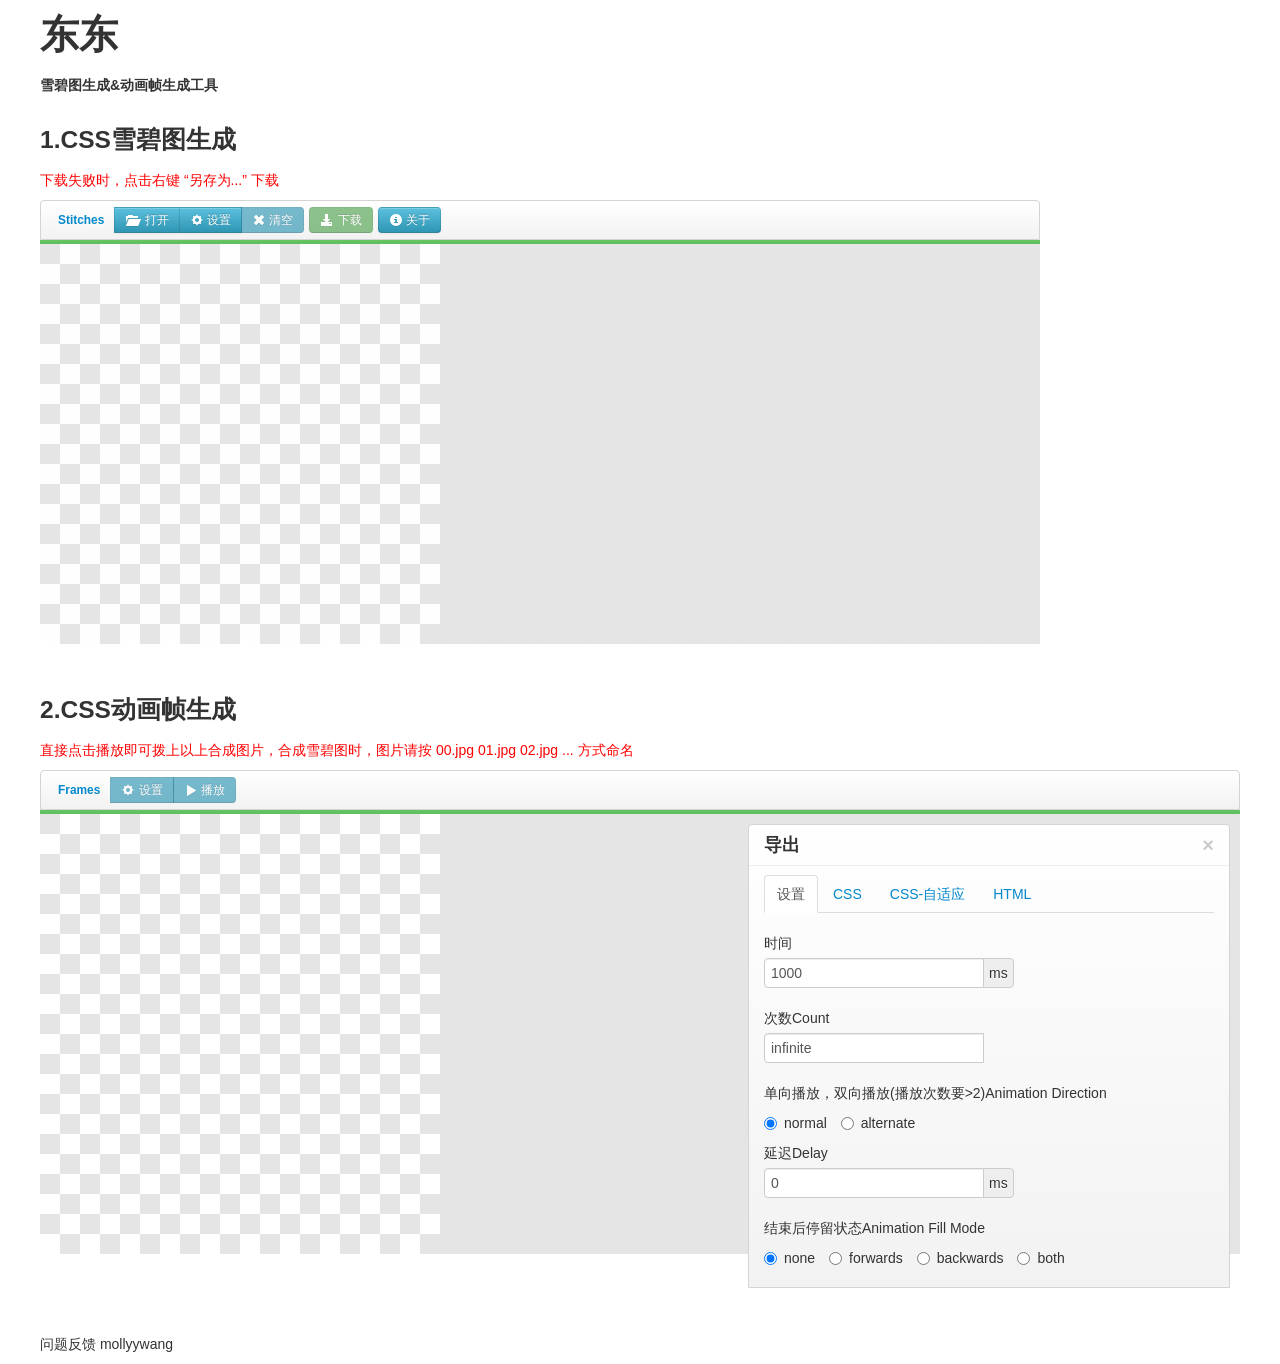
<file: index.html>
<!DOCTYPE html>
<html>
<head>
  <meta charset="utf-8">
  <title>东东-CSS动画工具</title>
  <!-- Load local jQuery. This can be overridden with a ?jquery=___ param. -->
  <script src="libs/jquery/jquery-1.7.1.js"></script>
  <script src="libs/modernizr/modernizr-2.0.6.min.js"></script>
  <!-- Load local QUnit. -->
  <link rel="stylesheet" href="libs/bootstrap/css/bootstrap.min.css" media="screen">
  <link rel="stylesheet" href="libs/qunit/qunit.css" media="screen">
  
  <script src="libs/qunit/qunit.js"></script>
  <!-- Load local lib and tests. -->
  <link rel="stylesheet" href="src/css/stitches.css" media="screen">
  
  <script data-main="src/js/stitches.js" src="src/require.js"></script>
  <script src="libs/bootstrap/js/bootstrap.min.js"></script>

  <link rel="stylesheet" href="p/index.css" media="screen">
</head>
<body>
  <div id="qunit hide"></div>
  <h1>东东<p style="font-size:14px";>雪碧图生成&动画帧生成工具</p></h1>
  <h3>1.CSS雪碧图生成</h3>
  <p style="color:red;">下载失败时，点击右键  “另存为...”  下载</p>
  <div id="qunit-fixture">
    <div class="stitches" id="stitches"></div>
  </div>
  <h3>2.CSS动画帧生成</h3>
  <p style="color:red;">直接点击播放即可拨上以上合成图片，合成雪碧图时，图片请按 00.jpg 01.jpg 02.jpg ... 方式命名</p>
  <div class="animation">
    <div class="stitches-toolbar btn-toolbar">      
      <div class="btn-group"> 
        <a href="javascript:void(0)" class="btn btn-small btn-link"><strong>Frames</strong></a>   
        <button class="btn btn-small btn-info" data-action="settings-frames">                
          <i class="icon-cog icon-white"></i> 
          <span class="hidden-phone">设置</span>            
        </button>     
        <button id="j-move" class="btn btn-small btn-info disabled"data-action="play">                
          <i class="icon-play icon-white"></i> 
          <span>播放</span>        
        </button>            
      </div>
    </div>
    <div class="stitches-progress collapse">        <div class="progress progress-success">            <div class="bar" style="width: 100%;"></div>        </div>    </div>
    <div class="stitches-drop-box">   
      <div class="stitches-wrap">       
        <div class="stitches-canvas" style="min-width: 400px; min-height: 500px;" id="animation-con"></div>
      </div>
      <div class="stitches-palettes">     
        <div class="stitches-palette stitches-settings fade in">                
          <div class="stitches-palette-header">                    
            <button type="button" class="close" data-action="close" title="Close">×</button>                    <h4>导出</h4>                
          </div>                
          <div class="stitches-palette-body">      
            <section>             
            <ul class="nav nav-tabs">    
              <li class="active"><a href="#animation-setting" data-toggle="tab">设置</a></li>    
              <li><a href="#animation-css" data-toggle="tab">CSS</a></li>    
              <li><a href="#animation-css-compatibility" data-toggle="tab">CSS-自适应</a></li>    
              <li><a href="#animation-html" data-toggle="tab">HTML</a></li>    
            </ul>
                <div class="tab-content">
                  <div class="tab-pane active" id="animation-setting">
                      <div class="control-group">                                    
                        <label class="control-label">时间</label>                                    
                        <div class="controls">                                        
                          <div class="input-append">                                            
                            <input name="height" type="number" min="0" required="" placeholder="animation run time" id="animation_time" value=1000><span class="add-on">ms</span>                                  
                          </div>                                    
                        </div>                                
                      </div>  

                      <div class="control-group">                                    
                        <label class="control-label">次数Count</label>                                    
                        <div class="controls">                                        
                          <div class="input-append">                                            
                            <input name="height" type="text"  required="" placeholder="animation count" id="animation_count" value='infinite'>                                  
                          </div>                                    
                        </div>                                
                      </div> 

                      <div class="control-group" id="animation_direction">                                    
                        <label class="control-label">单向播放，双向播放(播放次数要>2)Animation Direction </label>                                    
                        <div class="controls">                                        
                          <label class="radio inline">                                            
                          <input name="animation_direction" type="radio" value="normal" checked="checked"> normal                                       
                           </label>                                        
                           <label class="radio inline">                                            
                            <input name="animation_direction" type="radio" value="alternate"> alternate                                        
                          </label>                                    
                        </div>                                
                      </div>

                      <div class="control-group">                                    
                        <label class="control-label">延迟Delay</label>                                    
                        <div class="controls">                                        
                          <div class="input-append">                                            
                            <input name="height" type="number" min="0" required="" placeholder="animation run time" id="animation_delay" value=0><span class="add-on">ms</span>                                        
                          </div>                                    
                        </div>                                
                      </div> 

                      <div class="control-group" id="animation_mode">                                    
                        <label class="control-label">结束后停留状态Animation Fill Mode </label>                                    
                        <div class="controls">                                        
                          <label class="radio inline">                                            
                          <input name="animation_mode" type="radio" value="none" checked="checked"> none                                       
                           </label>                                        
                           <label class="radio inline">                                            
                            <input name="animation_mode" type="radio" value="forwards"> forwards                                        
                          </label>  
                          <label class="radio inline">                                            
                          <input name="animation_mode" type="radio" value="backwards"> backwards                                       
                           </label>                                        
                           <label class="radio inline">                                            
                            <input name="animation_mode" type="radio" value="both"> both                                        
                          </label>                                    
                        </div>                                
                      </div>
                  </div>
                  <div class="tab-pane" id="animation-html">
                    <textarea></textarea>
                  </div>
                  <div class="tab-pane" id="animation-css">
                    <textarea></textarea>
                  </div>
                  <div class="tab-pane" id="animation-css-compatibility">
                    <textarea></textarea>
                  </div>
                </div>

              </section> 
          </div>                           
        </div>
      </div>
    </div>
  </div>
  <p>问题反馈 mollyywang</p>
</body>
</html>
</file>
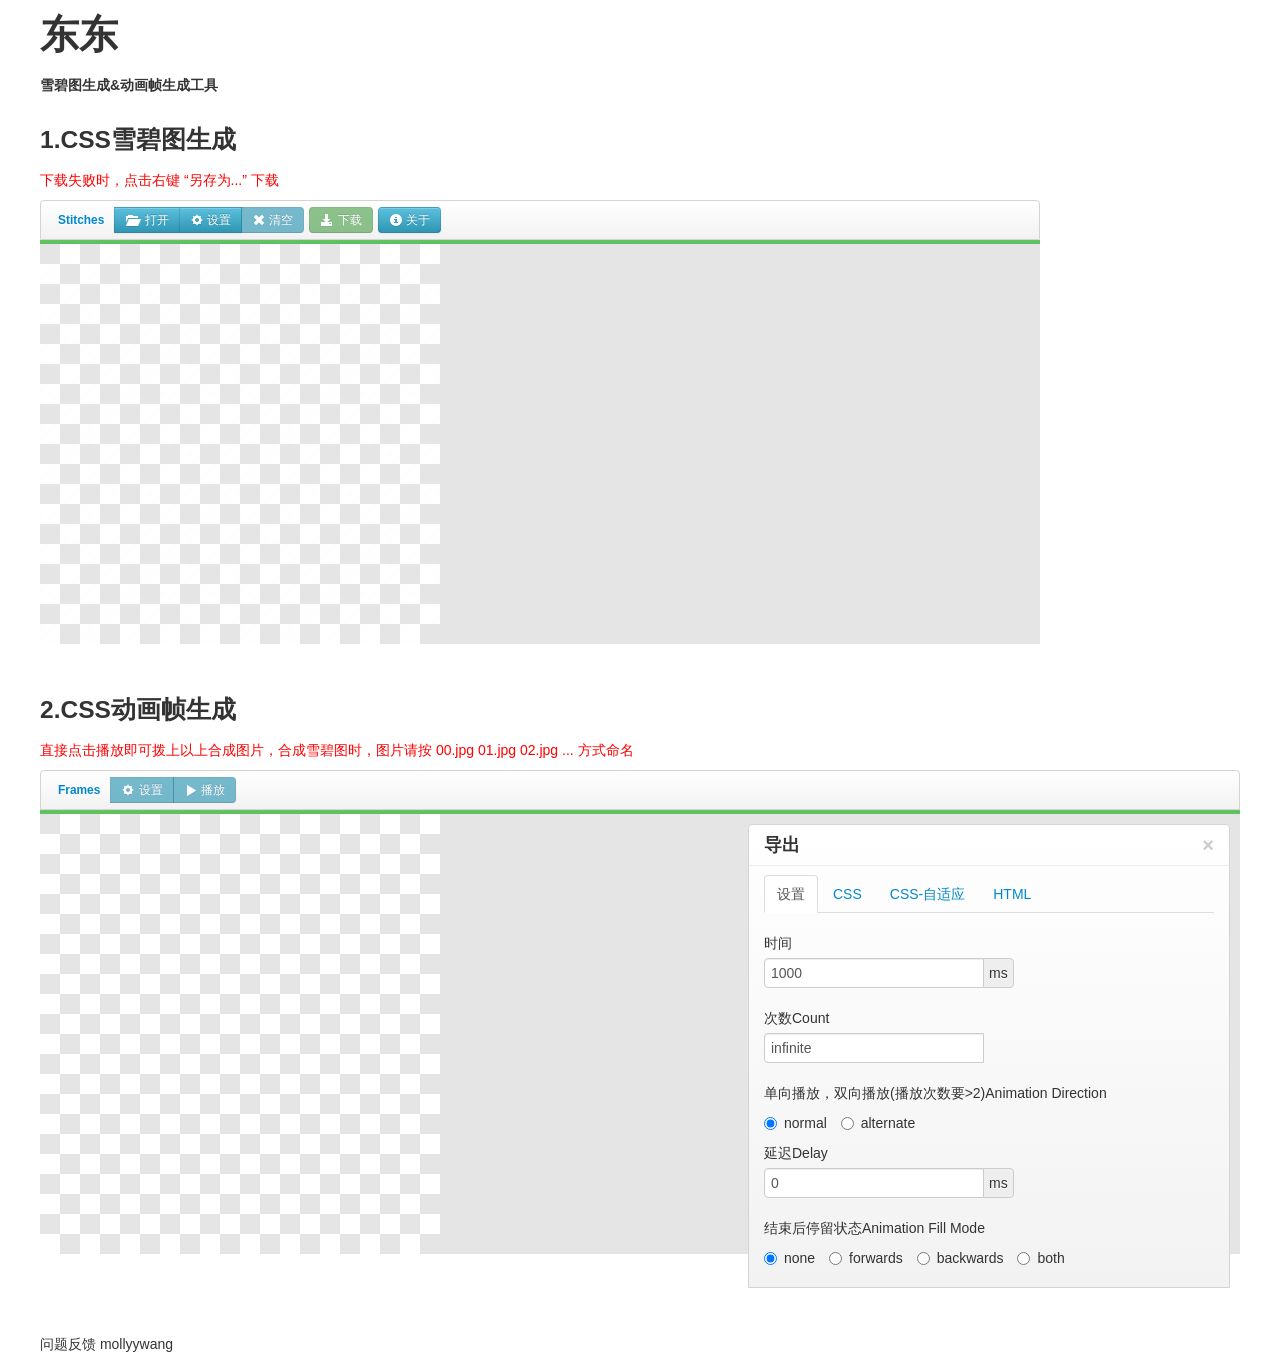
<file: p/index.html>
<!DOCTYPE html>
<html>
<head>
  <meta charset="utf-8">
  <title>东东-CSS动画工具</title>
  <!-- Load local jQuery. This can be overridden with a ?jquery=___ param. -->
  <script src="../libs/jquery/jquery-1.7.1.js"></script>
  <script src="../libs/modernizr/modernizr-2.0.6.min.js"></script>
  <!-- Load local QUnit. -->
  <link rel="stylesheet" href="../libs/bootstrap/css/bootstrap.min.css" media="screen">
  <link rel="stylesheet" href="../libs/qunit/qunit.css" media="screen">
  
  <script src="../libs/qunit/qunit.js"></script>
  <!-- Load local lib and tests. -->
  <link rel="stylesheet" href="../src/css/stitches.css" media="screen">
  
  <script data-main="../src/js/stitches.js" src="../src/require.js"></script>
  <script src="../libs/bootstrap/js/bootstrap.min.js"></script>

  <link rel="stylesheet" href="index.css" media="screen">
</head>
<body>
  <div id="qunit hide"></div>
  <h1>东东<p style="font-size:14px";>雪碧图生成&动画帧生成工具</p></h1>
  <h3>1.CSS雪碧图生成</h3>
  <p style="color:red;">下载失败时，点击右键  “另存为...”  下载</p>
  <div id="qunit-fixture">
    <div class="stitches" id="stitches"></div>
  </div>
  <h3>2.CSS动画帧生成</h3>
  <p style="color:red;">直接点击播放即可拨上以上合成图片，合成雪碧图时，图片请按 00.jpg 01.jpg 02.jpg ... 方式命名</p>
  <div class="animation">
    <div class="stitches-toolbar btn-toolbar">      
      <div class="btn-group"> 
        <a href="javascript:void(0)" class="btn btn-small btn-link"><strong>Frames</strong></a>   
        <button class="btn btn-small btn-info" data-action="settings-frames">                
          <i class="icon-cog icon-white"></i> 
          <span class="hidden-phone">设置</span>            
        </button>     
        <button id="j-move" class="btn btn-small btn-info disabled"data-action="play">                
          <i class="icon-play icon-white"></i> 
          <span>播放</span>        
        </button>            
      </div>
    </div>
    <div class="stitches-progress collapse">        <div class="progress progress-success">            <div class="bar" style="width: 100%;"></div>        </div>    </div>
    <div class="stitches-drop-box">   
      <div class="stitches-wrap">       
        <div class="stitches-canvas" style="min-width: 400px; min-height: 500px;" id="animation-con"></div>
      </div>
      <div class="stitches-palettes">     
        <div class="stitches-palette stitches-settings fade in">                
          <div class="stitches-palette-header">                    
            <button type="button" class="close" data-action="close" title="Close">×</button>                    <h4>导出</h4>                
          </div>                
          <div class="stitches-palette-body">      
            <section>             
            <ul class="nav nav-tabs">    
              <li class="active"><a href="#animation-setting" data-toggle="tab">设置</a></li>    
              <li><a href="#animation-css" data-toggle="tab">CSS</a></li>    
              <li><a href="#animation-css-compatibility" data-toggle="tab">CSS-自适应</a></li>    
              <li><a href="#animation-html" data-toggle="tab">HTML</a></li>    
            </ul>
                <div class="tab-content">
                  <div class="tab-pane active" id="animation-setting">
                      <div class="control-group">                                    
                        <label class="control-label">时间</label>                                    
                        <div class="controls">                                        
                          <div class="input-append">                                            
                            <input name="height" type="number" min="0" required="" placeholder="animation run time" id="animation_time" value=1000><span class="add-on">ms</span>                                  
                          </div>                                    
                        </div>                                
                      </div>  

                      <div class="control-group">                                    
                        <label class="control-label">次数Count</label>                                    
                        <div class="controls">                                        
                          <div class="input-append">                                            
                            <input name="height" type="text"  required="" placeholder="animation count" id="animation_count" value='infinite'>                                  
                          </div>                                    
                        </div>                                
                      </div> 

                      <div class="control-group" id="animation_direction">                                    
                        <label class="control-label">单向播放，双向播放(播放次数要>2)Animation Direction </label>                                    
                        <div class="controls">                                        
                          <label class="radio inline">                                            
                          <input name="animation_direction" type="radio" value="normal" checked="checked"> normal                                       
                           </label>                                        
                           <label class="radio inline">                                            
                            <input name="animation_direction" type="radio" value="alternate"> alternate                                        
                          </label>                                    
                        </div>                                
                      </div>

                      <div class="control-group">                                    
                        <label class="control-label">延迟Delay</label>                                    
                        <div class="controls">                                        
                          <div class="input-append">                                            
                            <input name="height" type="number" min="0" required="" placeholder="animation run time" id="animation_delay" value=0><span class="add-on">ms</span>                                        
                          </div>                                    
                        </div>                                
                      </div> 

                      <div class="control-group" id="animation_mode">                                    
                        <label class="control-label">结束后停留状态Animation Fill Mode </label>                                    
                        <div class="controls">                                        
                          <label class="radio inline">                                            
                          <input name="animation_mode" type="radio" value="none" checked="checked"> none                                       
                           </label>                                        
                           <label class="radio inline">                                            
                            <input name="animation_mode" type="radio" value="forwards"> forwards                                        
                          </label>  
                          <label class="radio inline">                                            
                          <input name="animation_mode" type="radio" value="backwards"> backwards                                       
                           </label>                                        
                           <label class="radio inline">                                            
                            <input name="animation_mode" type="radio" value="both"> both                                        
                          </label>                                    
                        </div>                                
                      </div>
                  </div>
                  <div class="tab-pane" id="animation-html">
                    <textarea></textarea>
                  </div>
                  <div class="tab-pane" id="animation-css">
                    <textarea></textarea>
                  </div>
                  <div class="tab-pane" id="animation-css-compatibility">
                    <textarea></textarea>
                  </div>
                </div>

              </section> 
          </div>                           
        </div>
      </div>
    </div>
  </div>
  <p>问题反馈 mollyywang</p>
</body>
</html>
</file>
<file: src/css/stitches.css>
@import url( "./base.css" );
@import url( "./toolbar.css" );
@import url( "./palette.css" );
@import url( "./sprite.css" );
</file>
<file: p/index.css>
h1{line-height: 50px;}
.animation{
	margin-bottom: 80px;
}
.animation .stitches-drop-box{min-height: 440px;}
.animation textarea{min-height: 400px;}
</file>
<file: libs/qunit/qunit.css>
/**
 * QUnit v1.11.0 - A JavaScript Unit Testing Framework
 *
 * http://qunitjs.com
 *
 * Copyright 2012 jQuery Foundation and other contributors
 * Released under the MIT license.
 * http://jquery.org/license
 */

/** Font Family and Sizes */

#qunit-tests, #qunit-header, #qunit-banner, #qunit-testrunner-toolbar, #qunit-userAgent, #qunit-testresult {
	font-family: "Helvetica Neue Light", "HelveticaNeue-Light", "Helvetica Neue", Calibri, Helvetica, Arial, sans-serif;
}

#qunit-testrunner-toolbar, #qunit-userAgent, #qunit-testresult, #qunit-tests li { font-size: small; }
#qunit-tests { font-size: smaller; }


/** Resets */

#qunit-tests, #qunit-header, #qunit-banner, #qunit-userAgent, #qunit-testresult, #qunit-modulefilter {
	margin: 0;
	padding: 0;
}


/** Header */

#qunit-header {
	padding: 0.5em 0 0.5em 1em;

	color: #8699a4;
	background-color: #0d3349;

	font-size: 1.5em;
	line-height: 1em;
	font-weight: normal;

	border-radius: 5px 5px 0 0;
	-moz-border-radius: 5px 5px 0 0;
	-webkit-border-top-right-radius: 5px;
	-webkit-border-top-left-radius: 5px;
}

#qunit-header a {
	text-decoration: none;
	color: #c2ccd1;
}

#qunit-header a:hover,
#qunit-header a:focus {
	color: #fff;
}

#qunit-testrunner-toolbar label {
	display: inline-block;
	padding: 0 .5em 0 .1em;
}

#qunit-banner {
	height: 5px;
}

#qunit-testrunner-toolbar {
	padding: 0.5em 0 0.5em 2em;
	color: #5E740B;
	background-color: #eee;
	overflow: hidden;
}

#qunit-userAgent {
	padding: 0.5em 0 0.5em 2.5em;
	background-color: #2b81af;
	color: #fff;
	text-shadow: rgba(0, 0, 0, 0.5) 2px 2px 1px;
}

#qunit-modulefilter-container {
	float: right;
}

/** Tests: Pass/Fail */

#qunit-tests {
	list-style-position: inside;
}

#qunit-tests li {
	padding: 0.4em 0.5em 0.4em 2.5em;
	border-bottom: 1px solid #fff;
	list-style-position: inside;
}

#qunit-tests.hidepass li.pass, #qunit-tests.hidepass li.running  {
	display: none;
}

#qunit-tests li strong {
	cursor: pointer;
}

#qunit-tests li a {
	padding: 0.5em;
	color: #c2ccd1;
	text-decoration: none;
}
#qunit-tests li a:hover,
#qunit-tests li a:focus {
	color: #000;
}

#qunit-tests li .runtime {
	float: right;
	font-size: smaller;
}

.qunit-assert-list {
	margin-top: 0.5em;
	padding: 0.5em;

	background-color: #fff;

	border-radius: 5px;
	-moz-border-radius: 5px;
	-webkit-border-radius: 5px;
}

.qunit-collapsed {
	display: none;
}

#qunit-tests table {
	border-collapse: collapse;
	margin-top: .2em;
}

#qunit-tests th {
	text-align: right;
	vertical-align: top;
	padding: 0 .5em 0 0;
}

#qunit-tests td {
	vertical-align: top;
}

#qunit-tests pre {
	margin: 0;
	white-space: pre-wrap;
	word-wrap: break-word;
}

#qunit-tests del {
	background-color: #e0f2be;
	color: #374e0c;
	text-decoration: none;
}

#qunit-tests ins {
	background-color: #ffcaca;
	color: #500;
	text-decoration: none;
}

/*** Test Counts */

#qunit-tests b.counts                       { color: black; }
#qunit-tests b.passed                       { color: #5E740B; }
#qunit-tests b.failed                       { color: #710909; }

#qunit-tests li li {
	padding: 5px;
	background-color: #fff;
	border-bottom: none;
	list-style-position: inside;
}

/*** Passing Styles */

#qunit-tests li li.pass {
	color: #3c510c;
	background-color: #fff;
	border-left: 10px solid #C6E746;
}

#qunit-tests .pass                          { color: #528CE0; background-color: #D2E0E6; }
#qunit-tests .pass .test-name               { color: #366097; }

#qunit-tests .pass .test-actual,
#qunit-tests .pass .test-expected           { color: #999999; }

#qunit-banner.qunit-pass                    { background-color: #C6E746; }

/*** Failing Styles */

#qunit-tests li li.fail {
	color: #710909;
	background-color: #fff;
	border-left: 10px solid #EE5757;
	white-space: pre;
}

#qunit-tests > li:last-child {
	border-radius: 0 0 5px 5px;
	-moz-border-radius: 0 0 5px 5px;
	-webkit-border-bottom-right-radius: 5px;
	-webkit-border-bottom-left-radius: 5px;
}

#qunit-tests .fail                          { color: #000000; background-color: #EE5757; }
#qunit-tests .fail .test-name,
#qunit-tests .fail .module-name             { color: #000000; }

#qunit-tests .fail .test-actual             { color: #EE5757; }
#qunit-tests .fail .test-expected           { color: green;   }

#qunit-banner.qunit-fail                    { background-color: #EE5757; }


/** Result */

#qunit-testresult {
	padding: 0.5em 0.5em 0.5em 2.5em;

	color: #2b81af;
	background-color: #D2E0E6;

	border-bottom: 1px solid white;
}
#qunit-testresult .module-name {
	font-weight: bold;
}

/** Fixture */

#qunit-fixture {
	position: relative;
	width: 1000px;
	height: 480px;
}
/*我的样式*/
.hide{display: none;}
body{padding: 0 40px;}
h1{line-height: 100px;}
</file>
